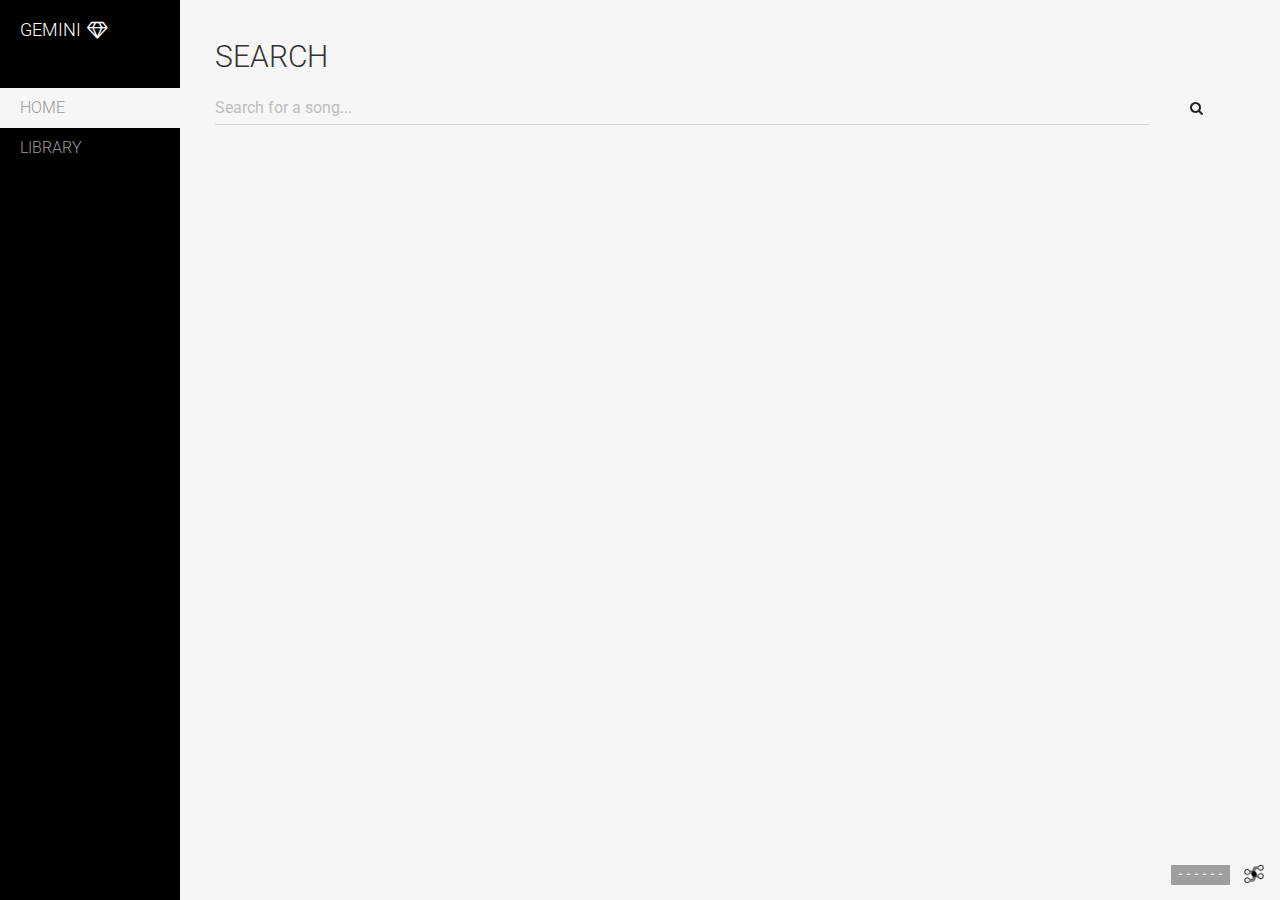
<file: index.html>
<!DOCTYPE html>
<html lang="en">

<head>

    <meta charset="utf-8">
    <meta http-equiv="X-UA-Compatible" content="IE=edge">
    <meta name="viewport" content="width=device-width, initial-scale=1.5, maximum-scale=1.5, minimum-scale=1.5, user-scalable=no">
    <meta name="description" content="P2P music, simplified.">

    <title>Gemini | Streaming</title>

    <!-- Bootstrap Core CSS -->
    <link href="css/bootstrap.min.css" rel="stylesheet">

    <!-- Bootstrap Material Design -->
	<link href="css/bootstrap-material-design.min.css" rel="stylesheet">
	<link href="css/ripples.css" rel="stylesheet">

    <!-- Custom CSS -->
    <link href="css/simple-sidebar.css" rel="stylesheet">

    <!-- Material Design fonts -->
	<link rel="stylesheet" href="http://fonts.googleapis.com/css?family=Roboto:300,400,500,700" type="text/css">
	<link href="https://fonts.googleapis.com/icon?family=Material+Icons" rel="stylesheet">

	<!-- Font Awesome -->
	<link rel="stylesheet" href="css/font-awesome.min.css">

    <!-- HTML5 Shim and Respond.js IE8 support of HTML5 elements and media queries -->
    <!-- WARNING: Respond.js doesn't work if you view the page via file:// -->
    <!--[if lt IE 9]>
        <script src="https://oss.maxcdn.com/libs/html5shiv/3.7.0/html5shiv.js"></script>
        <script src="https://oss.maxcdn.com/libs/respond.js/1.4.2/respond.min.js"></script>
    <![endif]-->

</head>

<body>
    <div id="wrapper">

        <!-- Sidebar -->
        <div id="sidebar-wrapper">
            <ul class="sidebar-nav">
                <li class="sidebar-brand">
                    <a href="index.html">
                        GEMINI
                        <i class="fa fa-diamond" id="serverIcon"></i>
                    </a>
                </li>
                <br>
                <li>
                    <a class="nav-option active" id="home" href="#">HOME</a>
                </li>
                <li>
                    <a class="nav-option" id="library" href="#">LIBRARY</a>
                </li>
            </ul>
        </div>
        <!-- /Sidebar -->

        <div id="page-content-wrapper">
            <div class="container-fluid" id="page-text">
                <!-- Page text placeholder -->
                <div id="page-text"></div>
            </div>
        </div>
    </div>
    <!-- /#wrapper -->

    <!-- Pages -->

	    <!-- Home -->
	    <div class="hidden" id="home-page">
	    	<div class="row">
		        <div class="col-lg-12">
		        	<!-- Search section -->
		            <h2>SEARCH</h2>

                    <div id="search-bar">
                    	<form id="search-form">
	    					<div class="input-group" style="padding-bottom: 5px">
	                            <input type="text" class="form-control" id="search-query" placeholder="Search for a song..." autocomplete="off">
	                            <span class="input-group-btn">
	                                <button class="btn btn-default" type="submit">
	                                    <i class="fa fa-search"></i>
	                                </button>
	                            </span>
	    					</div>
	                    </form>
                    </div>

					<div class="hidden" id="search-results">
                        <!-- Table section -->
                        <h4>SEARCH RESULTS</h4>

                        <div class="panel panel-default search-panel">
                            <!-- Panel contents -->
                            <table class="table table-hover" style="color: rgb(51, 51, 51)">
                                <!-- Table headers -->
                                <thead>
                                    <tr>
                                        <th>#</th>
                                        <th></th>
                                        <th>TRACK</th>
                                        <th>ARTIST</th>
                                        <th>TIME</th>
                                        <th></th>
                                    </tr>
                                </thead>

                                <!-- Table body -->
                                <tbody>
                                    <tr>
                                        <td class="td-minus">1</td>
                                        <td class="td-plus">
                                            <a href="#">
                                                <i class="fa fa-play-circle-o"></i>
                                            </a>
                                        </td>
                                        <td>Adventure of a Lifetime</td>
                                        <td>Coldplay</td>
                                        <td class="td-dubplus">5:34</td>
                                        <td class="td-plus">
                                            <a href="#">
                                                <i class="fa fa-check-circle-o"></i>
                                            </a>
                                        </td>
                                    </tr>

                                    <tr>
                                        <td class="td-minus">2</td>
                                        <td class="td-plus">
                                            <a href="#">
                                                <i class="fa fa-play-circle-o"></i>
                                            </a>
                                        </td>
                                        <td>Hymn for the Weekend</td>
                                        <td>Coldplay</td>
                                        <td class="td-dubplus">4:21</td>
                                        <td class="td-plus">
                                            <a href="#">
                                                <i class="fa fa-check-circle-o"></i>
                                            </a>
                                        </td>
                                    </tr>

                                    <tr>
                                        <td class="td-minus">3</td>
                                        <td class="td-plus">
                                            <a href="#">
                                                <i class="fa fa-play-circle-o"></i>
                                            </a>
                                        </td>
                                        <td>Paradise</td>
                                        <td>Coldplay</td>
                                        <td class="td-dubplus">4:20</td>
                                        <td class="td-plus">
                                            <a href="#">
                                                <i class="fa fa-check-circle-o"></i>
                                            </a>
                                        </td>
                                    </tr>
                                </tbody>
                            </table>
                        </div>
                    </div>
				</div>
			</div>
	    </div>
	    <!-- /Home -->

	    <!-- Library -->
	    <div class="hidden" id="library-page">
	    	<div class="row">
	    		<div class="col-lg-12">
		    		<h2>LIBRARY</h2>
	    			
	    			<!-- Library Content -->
	    			<div class="panel panel-default" style="margin-top: 25px">
		    			<table class="table table-hover" style="color: rgb(51, 51, 51)">
							<!-- Table headers -->
							<thead>
								<tr>
									<th>#</th>
									<th></th>
									<th>TRACK</th>
									<th>ARTIST</th>
									<th>TIME</th>
								</tr>
							</thead>

							<!-- Table body -->
							<tbody>
								<tr>
									<td class="td-minus">1</td>
									<td class="td-plus">
										<a href="#">
											<i class="fa fa-play-circle-o"></i>
										</a>
									</td>
									<td>Adventure of a Lifetime</td>
									<td>Coldplay</td>
									<td class="td-dubplus">5:34</td>
								</tr>

								<tr>
									<td class="td-minus">2</td>
									<td class="td-plus">
										<a href="#">
											<i class="fa fa-play-circle-o"></i>
										</a>
									</td>
									<td>Hymn for the Weekend</td>
									<td>Coldplay</td>
									<td class="td-dubplus">4:21</td>
								</tr>

								<tr>
									<td class="td-minus">3</td>
									<td class="td-plus">
										<a href="#">
											<i class="fa fa-play-circle-o"></i>
										</a>
									</td>
									<td>Paradise</td>
									<td>Coldplay</td>
									<td class="td-dubplus">4:20</td>
								</tr>
							</tbody>
						</table>
					</div>
	    		</div>
	    	</div>
	    </div>
	    <!-- /Library -->

	    <!-- Footer -->
        <div class="hidden row" id="footer-page">
			<div class="navbar-fixed-bottom">
				<div class="row">
                    <div class="col-xs-12" id="footer">
                        <span class="pull-right" style="margin-left: 15px; margin-right: 30px">
                            <span id="status">
                                <span class="label label-default">- - - - - -</span>
                            </span>
                            <span id="peerCount" style="padding-left: 10px">
                                <img src="img/connect0.png" width="20" height="20">
                            </span>
                        </span>
                    </div>
                </div>
			</div>
        </div>
       	<!-- /Footer -->

    <!-- jQuery -->
    <script src="js/jquery.js"></script>

    <!-- Bootstrap Core JavaScript -->
    <script src="js/bootstrap.min.js"></script>

    <!-- Material Design -->
    <script src="js/material.js"></script>
    <script src="js/ripples.js"></script>
    <script>
    	$.material.init();
    </script>

    <!-- Custom JS -->
	<script src="js/custom.js"></script>

    <!-- Debug / Production -->
    <script>
        var DEBUG = false;
        if(!DEBUG) {
            console.clear();
            console.log("Index load: [success]");
        }
    </script>
</body>
</html>
</file>
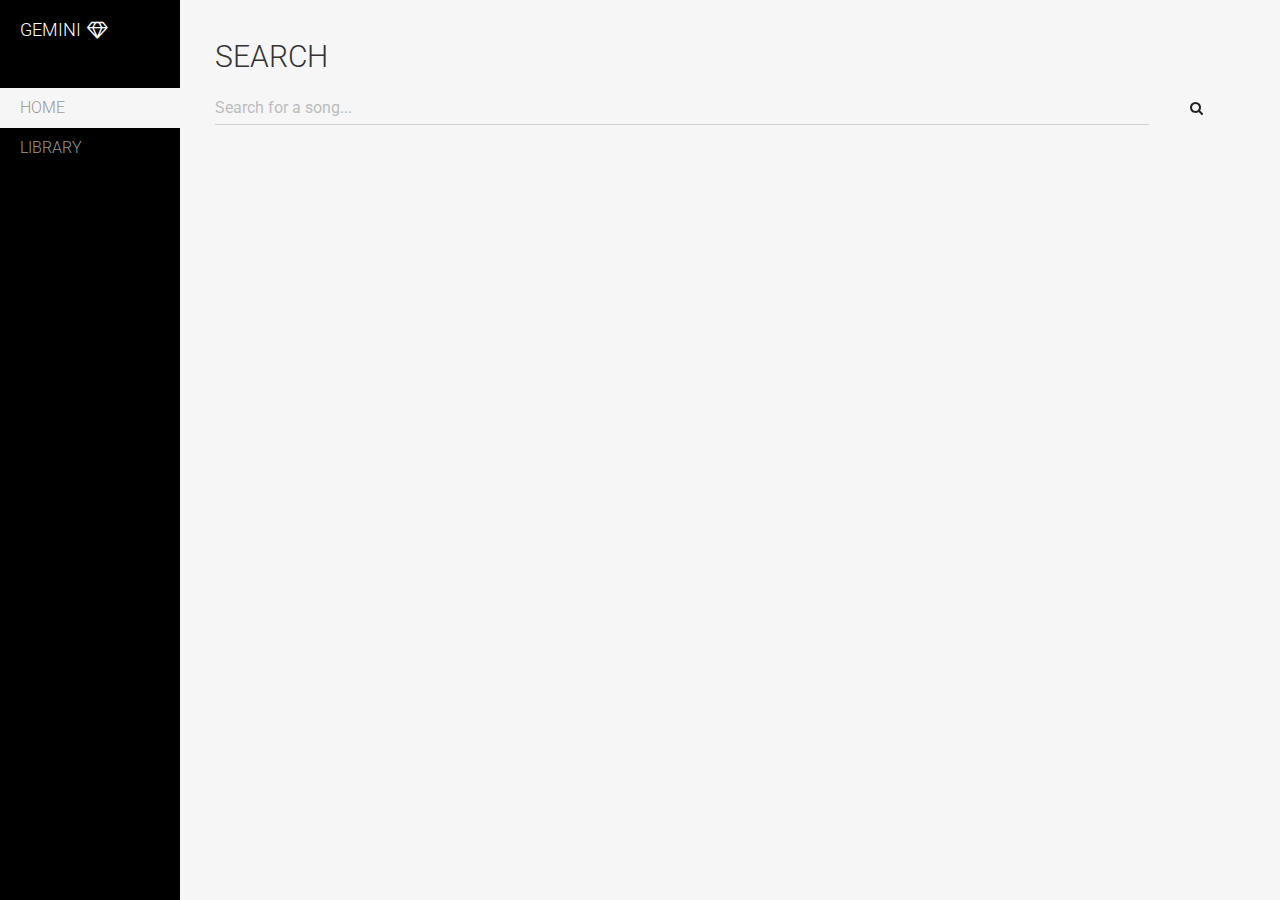
<file: web/index.html>
<!DOCTYPE html>
<html lang="en">

<head>

    <meta charset="utf-8">
    <meta http-equiv="X-UA-Compatible" content="IE=edge">
    <meta name="viewport" content="width=device-width, initial-scale=1.5, maximum-scale=1.5, minimum-scale=1.5, user-scalable=no">
    <meta name="description" content="P2P music, simplified.">

    <title>Gemini | Streaming</title>

    <!-- Bootstrap Core CSS -->
    <link href="css/bootstrap.min.css" rel="stylesheet">

    <!-- Bootstrap Material Design -->
	<link href="css/bootstrap-material-design.min.css" rel="stylesheet">
	<link href="css/ripples.css" rel="stylesheet">

    <!-- Custom CSS -->
    <link href="css/simple-sidebar.css" rel="stylesheet">

    <!-- Material Design fonts -->
	<link rel="stylesheet" href="http://fonts.googleapis.com/css?family=Roboto:300,400,500,700" type="text/css">
	<link href="https://fonts.googleapis.com/icon?family=Material+Icons" rel="stylesheet">

	<!-- Font Awesome -->
	<link rel="stylesheet" href="https://maxcdn.bootstrapcdn.com/font-awesome/4.5.0/css/font-awesome.min.css">

    <!-- HTML5 Shim and Respond.js IE8 support of HTML5 elements and media queries -->
    <!-- WARNING: Respond.js doesn't work if you view the page via file:// -->
    <!--[if lt IE 9]>
        <script src="https://oss.maxcdn.com/libs/html5shiv/3.7.0/html5shiv.js"></script>
        <script src="https://oss.maxcdn.com/libs/respond.js/1.4.2/respond.min.js"></script>
    <![endif]-->

</head>

<body>
    <div id="wrapper">

        <!-- Sidebar -->
        <div id="sidebar-wrapper">
            <ul class="sidebar-nav">
                <li class="sidebar-brand">
                    <a href="index.html">
                        GEMINI
                        <i class="fa fa-diamond" id="serverIcon"></i>
                    </a>
                </li>
                <br>
                <li>
                    <a class="nav-option active" id="home" href="#">HOME</a>
                </li>
                <li>
                    <a class="nav-option" id="library" href="#">LIBRARY</a>
                </li>
            </ul>
        </div>
        <!-- /Sidebar -->

        <div id="page-content-wrapper">
            <div class="container-fluid" id="page-text">
                <!-- Page text placeholder -->
                <div id="page-text"></div>
            </div>
        </div>
    </div>
    <!-- /#wrapper -->

    <!-- Pages -->

	    <!-- Home -->
	    <div class="hidden" id="home-page">
	    	<div class="row">
		        <div class="col-lg-12">
		        	<!-- Search section -->
		            <h2>SEARCH</h2>

                    <form id="search">
    					<div class="input-group" style="padding-bottom: 5px">
                            <input type="text" class="form-control" id="search-query" placeholder="Search for a song..." autocomplete="off">
                            <span class="input-group-btn">
                                <button class="btn btn-default" type="submit">
                                    <i class="fa fa-search"></i>
                                </button>
                            </span>
    					</div>
                    </form>

					<div class="hidden" id="search-results">
                        <!-- Table section -->
                        <h4>SEARCH RESULTS</h4>

                        <div class="panel panel-default search-panel">
                            <!-- Panel contents -->
                            <table class="table table-hover" style="color: rgb(51, 51, 51)">
                                <!-- Table headers -->
                                <thead>
                                    <tr>
                                        <th>#</th>
                                        <th></th>
                                        <th>TRACK</th>
                                        <th>ARTIST</th>
                                        <th>TIME</th>
                                        <th></th>
                                    </tr>
                                </thead>

                                <!-- Table body -->
                                <tbody>
                                    <tr>
                                        <td class="td-minus">1</td>
                                        <td class="td-plus">
                                            <a href="#">
                                                <i class="fa fa-play-circle-o"></i>
                                            </a>
                                        </td>
                                        <td>Adventure of a Lifetime</td>
                                        <td>Coldplay</td>
                                        <td class="td-dubplus">5:34</td>
                                        <td class="td-plus">
                                            <a href="#">
                                                <i class="fa fa-check-circle-o"></i>
                                            </a>
                                        </td>
                                    </tr>

                                    <tr>
                                        <td class="td-minus">2</td>
                                        <td class="td-plus">
                                            <a href="#">
                                                <i class="fa fa-play-circle-o"></i>
                                            </a>
                                        </td>
                                        <td>Hymn for the Weekend</td>
                                        <td>Coldplay</td>
                                        <td class="td-dubplus">4:21</td>
                                        <td class="td-plus">
                                            <a href="#">
                                                <i class="fa fa-check-circle-o"></i>
                                            </a>
                                        </td>
                                    </tr>

                                    <tr>
                                        <td class="td-minus">3</td>
                                        <td class="td-plus">
                                            <a href="#">
                                                <i class="fa fa-play-circle-o"></i>
                                            </a>
                                        </td>
                                        <td>Paradise</td>
                                        <td>Coldplay</td>
                                        <td class="td-dubplus">4:20</td>
                                        <td class="td-plus">
                                            <a href="#">
                                                <i class="fa fa-check-circle-o"></i>
                                            </a>
                                        </td>
                                    </tr>
                                </tbody>
                            </table>
                        </div>
                    </div>
				</div>
			</div>
	    </div>
	    <!-- /Home -->

	    <!-- Library -->
	    <div class="hidden" id="library-page">
	    	<div class="row">
	    		<div class="col-lg-12">
		    		<h2>LIBRARY</h2>
	    			
	    			<!-- Library Content -->
	    			<div class="panel panel-default" style="margin-top: 25px">
		    			<table class="table table-hover" style="color: rgb(51, 51, 51)">
							<!-- Table headers -->
							<thead>
								<tr>
									<th>#</th>
									<th></th>
									<th>TRACK</th>
									<th>ARTIST</th>
									<th>TIME</th>
								</tr>
							</thead>

							<!-- Table body -->
							<tbody>
								<tr>
									<td class="td-minus">1</td>
									<td class="td-plus">
										<a href="#">
											<i class="fa fa-play-circle-o"></i>
										</a>
									</td>
									<td>Adventure of a Lifetime</td>
									<td>Coldplay</td>
									<td class="td-dubplus">5:34</td>
								</tr>

								<tr>
									<td class="td-minus">2</td>
									<td class="td-plus">
										<a href="#">
											<i class="fa fa-play-circle-o"></i>
										</a>
									</td>
									<td>Hymn for the Weekend</td>
									<td>Coldplay</td>
									<td class="td-dubplus">4:21</td>
								</tr>

								<tr>
									<td class="td-minus">3</td>
									<td class="td-plus">
										<a href="#">
											<i class="fa fa-play-circle-o"></i>
										</a>
									</td>
									<td>Paradise</td>
									<td>Coldplay</td>
									<td class="td-dubplus">4:20</td>
								</tr>
							</tbody>
						</table>
					</div>
	    		</div>
	    	</div>
	    </div>
	    <!-- /Library -->

	    <!-- Footer -->
        <div class="hidden row" id="footer-page">
			<div class="navbar-fixed-bottom">
				<div class="row">
                        
                    <div class="col-xs-12" style="margin-left: 14px">
                        <span id="play-controls">
                            <p class="playing playing-artist">Kanye West</p>
                            <p class="playing playing-title">Wolves OG</p>
                            <div class="play-ctrl-box">
                                <button id="play-prev"></button>
                                <button id="play"></button>
                                <button id="play-next"></button>
                            </div>
                        </span>

                        <div id="progress-col" class="col-xs-9" style="margin-left: 10px; margin-right: -20px; margin-top: 10px">
                            <div class="progress" style="margin-right: 30px; color: black">
                                <div id="music-progress" class="progress-bar" role="progressbar" aria-valuemin="0" aria-valuemax="100">
                                </div>
                            </div>
                        </div>
                        <span id="play-time">00:00 | 00:00</span>

                        <span class="pull-right" style="margin-left: 15px; margin-right: 30px">
                            <span id="status">
                                <span class="label label-default">- - - - - -</span>
                            </span>
                            <span id="peerCount" style="padding-left: 10px">
                                <img src="img/connect0.png" width="20" height="20">
                            </span>
                        </span>
                    </div>
                </div>
			</div>
        </div>
       	<!-- /Footer -->

    <!-- jQuery -->
    <script src="js/jquery.js"></script>

    <!-- Bootstrap Core JavaScript -->
    <script src="js/bootstrap.min.js"></script>

    <!-- Material Design -->
    <script src="js/material.js"></script>
    <script src="js/ripples.js"></script>
    <script>
    	$.material.init();
    </script>

    <!-- Audio5js -->
    <script src="js/audio5.js"></script>

    <!-- Custom JS -->
	<script src="js/custom.js"></script>

    <!-- Debug / Production -->
    <script>
        var DEBUG = false;
        if(!DEBUG) {
            console.clear();
            console.log("Index load: [success]");
        }
    </script>
</body>
</html>
</file>
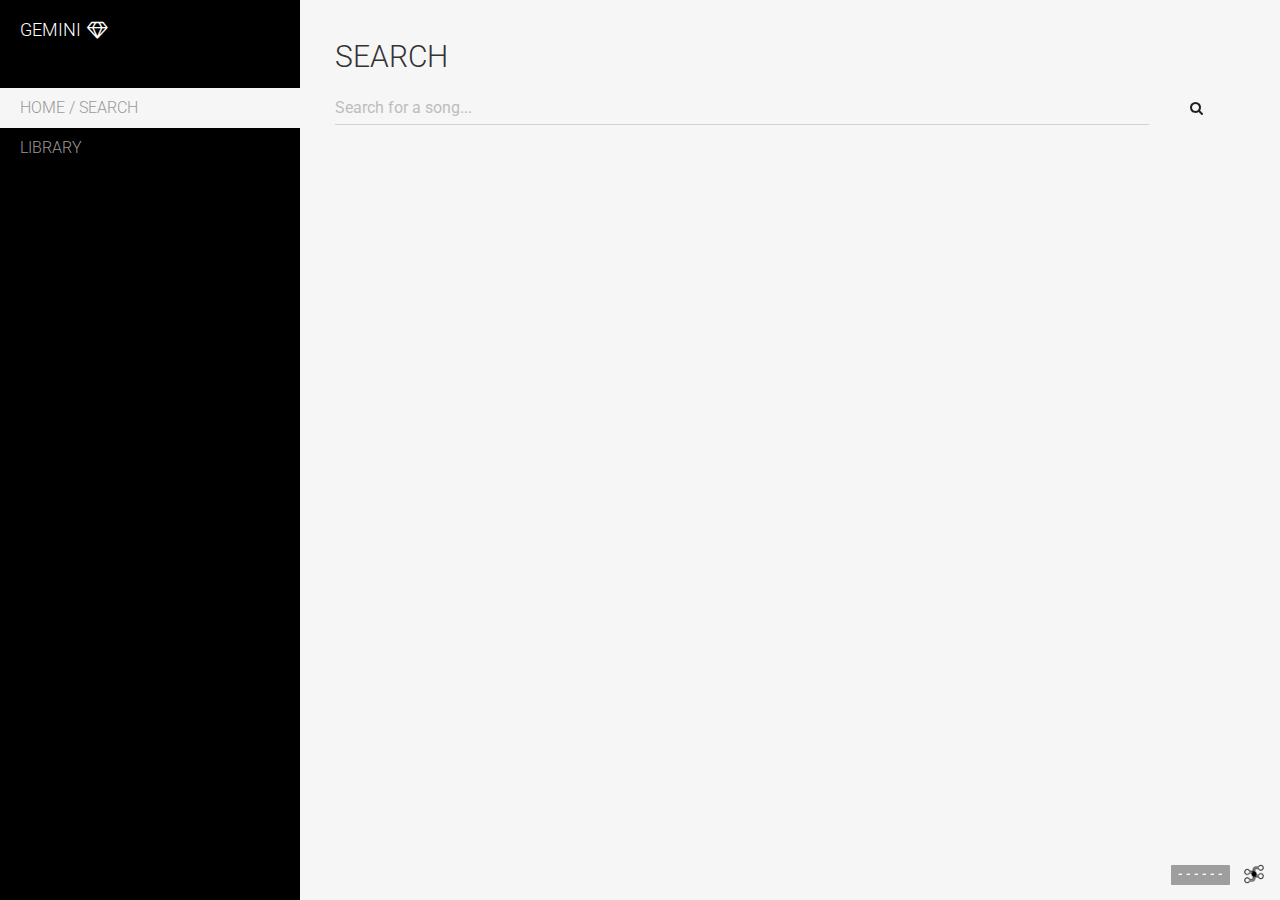
<file: web/web/index.html>
<!DOCTYPE html>
<html lang="en">

<head>

    <meta charset="utf-8">
    <meta http-equiv="X-UA-Compatible" content="IE=edge">
    <meta name="viewport" content="width=device-width, initial-scale=1.5, maximum-scale=1.5, minimum-scale=1.5, user-scalable=no">
    <meta name="description" content="P2P music, simplified.">

    <title>Gemini | Network</title>

    <!-- Bootstrap Core CSS -->
    <link href="css/bootstrap.min.css" rel="stylesheet">

    <!-- Bootstrap Material Design -->
	<link href="css/bootstrap-material-design.min.css" rel="stylesheet">
	<link href="css/ripples.css" rel="stylesheet">

    <!-- Custom CSS -->
    <link href="css/simple-sidebar.css" rel="stylesheet">

    <!-- Material Design fonts -->
	<link rel="stylesheet" href="http://fonts.googleapis.com/css?family=Roboto:300,400,500,700" type="text/css">
	<link href="https://fonts.googleapis.com/icon?family=Material+Icons" rel="stylesheet">

	<!-- Font Awesome -->
	<link rel="stylesheet" href="css/font-awesome.min.css">

    <!-- HTML5 Shim and Respond.js IE8 support of HTML5 elements and media queries -->
    <!-- WARNING: Respond.js doesn't work if you view the page via file:// -->
    <!--[if lt IE 9]>
        <script src="https://oss.maxcdn.com/libs/html5shiv/3.7.0/html5shiv.js"></script>
        <script src="https://oss.maxcdn.com/libs/respond.js/1.4.2/respond.min.js"></script>
    <![endif]-->

</head>

<body>
    <div id="wrapper">

        <!-- Sidebar -->
        <div id="sidebar-wrapper">
            <ul class="sidebar-nav">
                <li class="sidebar-brand">
                    <a href="index.html">
                        GEMINI
                        <i class="fa fa-diamond" id="serverIcon"></i>
                    </a>
                </li>
                <br>
                <li>
                    <a class="nav-option active" id="home" href="#">HOME / SEARCH</a>
                </li>
                <li>
                    <a class="nav-option" id="library" href="#">LIBRARY</a>
                </li>
            </ul>
            <div id="song-cover"></div>
            <div id="embed-player"></div>
            <div id="song-data">
            	<p></p>
            </div>
        </div>
        <!-- /Sidebar -->

        <div id="page-content-wrapper">
            <div class="container-fluid" id="page-text">
                <!-- Page text placeholder -->
                <div id="page-text"></div>
            </div>
            <!-- Footer -->
	        <div class="row" id="footer-page">
				<div class="navbar-fixed-bottom">
					<div class="row">
	                    <div class="col-xs-12" id="footer">
	                        <span class="pull-right" style="margin-left: 15px; margin-right: 30px">
	                            <span id="status">
	                                <span class="label label-default">- - - - - -</span>
	                            </span>
	                            <span id="peerCount" style="padding-left: 10px">
	                                <img src="img/connect0.png" width="20" height="20">
	                            </span>
	                        </span>
	                    </div>
	                </div>
				</div>
	        </div>
	       	<!-- /Footer -->
        </div>
    </div>
    <!-- /#wrapper -->

    <!-- Pages -->

	    <!-- Home -->
	    <div class="hidden" id="home-page">
	    	<div class="row">
		        <div class="col-lg-12">
		        	<!-- Search section -->
		            <h2>SEARCH</h2>

                    <div id="search-bar">
                    	<form id="search-form">
	    					<div class="input-group" style="padding-bottom: 5px">
	                            <input type="text" class="form-control" id="search-query" placeholder="Search for a song..." autocomplete="off">
	                            <span class="input-group-btn">
	                                <button class="btn btn-default" type="submit">
	                                    <i class="fa fa-search"></i>
	                                </button>
	                            </span>
	    					</div>
	                    </form>
                    </div>

					<div class="hidden" id="search-results">
                        <!-- Table section -->
                        <h4>SEARCH RESULTS</h4>

                        <div class="panel panel-default search-panel">
                            <!-- Panel contents -->
                            <table class="table table-hover" style="color: rgb(51, 51, 51)">  
                            </table>
                        </div>
                    </div>
				</div>
			</div>
	    </div>
	    <!-- /Home -->

	    <!-- Library -->
	    <div class="hidden" id="library-page">
	    	<div class="row">
	    		<div class="col-lg-12">
		    		<h2>LIBRARY</h2>
	    			
	    			<!-- Library Content -->
	    			<div id="library-results">
	    			</div>
	    		</div>
	    	</div>
	    </div>
	    <!-- /Library -->

    <!-- jQuery -->
    <script src="js/jquery.js"></script>

    <!-- Bootstrap Core JavaScript -->
    <script src="js/bootstrap.min.js"></script>

    <!-- Material Design -->
    <script src="js/material.js"></script>
    <script src="js/ripples.js"></script>
    <script>
    	$.material.init();
    </script>

    <!-- Custom JS -->
	<script src="js/custom.js"></script>

    <!-- Debug / Production -->
    <script>
        var DEBUG = false;
        if(!DEBUG) {
            console.clear();
            console.log("Index load: [success]");
        }
    </script>
</body>
</html>
</file>
<file: css/ripples.css>
.withripple {
  position: relative;
}
.ripple-container {
  position: absolute;
  top: 0;
  left: 0;
  z-index: 1;
  width: 100%;
  height: 100%;
  overflow: hidden;
  border-radius: inherit;
  pointer-events: none;
}
.ripple {
  position: absolute;
  width: 20px;
  height: 20px;
  margin-left: -10px;
  margin-top: -10px;
  border-radius: 100%;
  background-color: #000;
  background-color: rgba(0, 0, 0, 0.05);
  -webkit-transform: scale(1);
      -ms-transform: scale(1);
       -o-transform: scale(1);
          transform: scale(1);
  -webkit-transform-origin: 50%;
      -ms-transform-origin: 50%;
       -o-transform-origin: 50%;
          transform-origin: 50%;
  opacity: 0;
  pointer-events: none;
}
.ripple.ripple-on {
  -webkit-transition: opacity 0.15s ease-in 0s, -webkit-transform 0.5s cubic-bezier(0.4, 0, 0.2, 1) 0.1s;
       -o-transition: opacity 0.15s ease-in 0s, -o-transform 0.5s cubic-bezier(0.4, 0, 0.2, 1) 0.1s;
          transition: opacity 0.15s ease-in 0s, transform 0.5s cubic-bezier(0.4, 0, 0.2, 1) 0.1s;
  opacity: 0.1;
}
.ripple.ripple-out {
  -webkit-transition: opacity 0.1s linear 0s !important;
       -o-transition: opacity 0.1s linear 0s !important;
          transition: opacity 0.1s linear 0s !important;
  opacity: 0;
}
/*# sourceMappingURL=ripples.css.map */
</file>
<file: web/css/ripples.css>
.withripple {
  position: relative;
}
.ripple-container {
  position: absolute;
  top: 0;
  left: 0;
  z-index: 1;
  width: 100%;
  height: 100%;
  overflow: hidden;
  border-radius: inherit;
  pointer-events: none;
}
.ripple {
  position: absolute;
  width: 20px;
  height: 20px;
  margin-left: -10px;
  margin-top: -10px;
  border-radius: 100%;
  background-color: #000;
  background-color: rgba(0, 0, 0, 0.05);
  -webkit-transform: scale(1);
      -ms-transform: scale(1);
       -o-transform: scale(1);
          transform: scale(1);
  -webkit-transform-origin: 50%;
      -ms-transform-origin: 50%;
       -o-transform-origin: 50%;
          transform-origin: 50%;
  opacity: 0;
  pointer-events: none;
}
.ripple.ripple-on {
  -webkit-transition: opacity 0.15s ease-in 0s, -webkit-transform 0.5s cubic-bezier(0.4, 0, 0.2, 1) 0.1s;
       -o-transition: opacity 0.15s ease-in 0s, -o-transform 0.5s cubic-bezier(0.4, 0, 0.2, 1) 0.1s;
          transition: opacity 0.15s ease-in 0s, transform 0.5s cubic-bezier(0.4, 0, 0.2, 1) 0.1s;
  opacity: 0.1;
}
.ripple.ripple-out {
  -webkit-transition: opacity 0.1s linear 0s !important;
       -o-transition: opacity 0.1s linear 0s !important;
          transition: opacity 0.1s linear 0s !important;
  opacity: 0;
}
/*# sourceMappingURL=ripples.css.map */
</file>
<file: web/web/css/ripples.css>
.withripple {
  position: relative;
}
.ripple-container {
  position: absolute;
  top: 0;
  left: 0;
  z-index: 1;
  width: 100%;
  height: 100%;
  overflow: hidden;
  border-radius: inherit;
  pointer-events: none;
}
.ripple {
  position: absolute;
  width: 20px;
  height: 20px;
  margin-left: -10px;
  margin-top: -10px;
  border-radius: 100%;
  background-color: #000;
  background-color: rgba(0, 0, 0, 0.05);
  -webkit-transform: scale(1);
      -ms-transform: scale(1);
       -o-transform: scale(1);
          transform: scale(1);
  -webkit-transform-origin: 50%;
      -ms-transform-origin: 50%;
       -o-transform-origin: 50%;
          transform-origin: 50%;
  opacity: 0;
  pointer-events: none;
}
.ripple.ripple-on {
  -webkit-transition: opacity 0.15s ease-in 0s, -webkit-transform 0.5s cubic-bezier(0.4, 0, 0.2, 1) 0.1s;
       -o-transition: opacity 0.15s ease-in 0s, -o-transform 0.5s cubic-bezier(0.4, 0, 0.2, 1) 0.1s;
          transition: opacity 0.15s ease-in 0s, transform 0.5s cubic-bezier(0.4, 0, 0.2, 1) 0.1s;
  opacity: 0.1;
}
.ripple.ripple-out {
  -webkit-transition: opacity 0.1s linear 0s !important;
       -o-transition: opacity 0.1s linear 0s !important;
          transition: opacity 0.1s linear 0s !important;
  opacity: 0;
}
/*# sourceMappingURL=ripples.css.map */
</file>
<file: css/simple-sidebar.css>
/*!
 * Start Bootstrap - Simple Sidebar HTML Template (http://startbootstrap.com)
 * Code licensed under the Apache License v2.0.
 * For details, see http://www.apache.org/licenses/LICENSE-2.0.
 */

/* Toggle Styles */

body {
    background-color: #F6F6F6;
    min-width: 1200px;
    font-size: 16px;
    overflow: auto;
}

.form-control:focus {
    border-color: #cccccc;
    -webkit-box-shadow: none;
    box-shadow: none;
}

.form-group.is-focused .form-control {
    background-image: -webkit-gradient(linear, left top, left bottom, from(#4A4D4D), to(#4A4D4D)), -webkit-gradient(linear, left top, left bottom, from(#D2D2D2), to(#D2D2D2));
    background-image: -webkit-linear-gradient(#4A4D4D, #4A4D4D), -webkit-linear-gradient(#D2D2D2, #D2D2D2);
    background-image: -o-linear-gradient(#4A4D4D, #4A4D4D), -o-linear-gradient(#D2D2D2, #D2D2D2);
    background-image: linear-gradient(#4A4D4D, #4A4D4D), linear-gradient(#D2D2D2, #D2D2D2);
}

#wrapper {
    padding-left: 0;
    -webkit-transition: all 0.5s ease;
    -moz-transition: all 0.5s ease;
    -o-transition: all 0.5s ease;
    transition: all 0.5s ease;
}

#wrapper.toggled {
    padding-left: 180px;
}

#sidebar-wrapper {
    z-index: 1000;
    position: fixed;
    left: 180px;
    width: 0;
    height: 100%;
    margin-left: -180px;
    background: #000;
    -webkit-transition: all 0.5s ease;
    -moz-transition: all 0.5s ease;
    -o-transition: all 0.5s ease;
    transition: all 0.5s ease;
}

#wrapper.toggled #sidebar-wrapper {
    width: 180;
}

#page-content-wrapper {
    width: 100%;
    position: absolute;
    padding: 15px;
}

#wrapper.toggled #page-content-wrapper {
    position: absolute;
    margin-right: -180px;
}

/* Sidebar Styles */

.sidebar-nav {
    position: absolute;
    top: 0;
    width: 180px;
    margin: 0;
    padding: 0;
    list-style: none;
}

.sidebar-nav li {
    text-indent: 20px;
    line-height: 40px;
}

.sidebar-nav li a {
    display: block;
    text-decoration: none;
    color: #999999;
}

.sidebar-nav li a:active,
.sidebar-nav li a:focus {
    text-decoration: none;
}

.sidebar-nav > .sidebar-brand {
    height: 65px;
    font-size: 18px;
    line-height: 60px;
}

.sidebar-nav > .sidebar-brand a {
    color: #999999;
}

.sidebar-nav > .sidebar-brand a:hover {
    color: #fff;
    background: none;
}

@media(min-width: 900px) {
    #wrapper {
        padding-left: 180px;
    }

    #wrapper.toggled {
        padding-left: 0;
    }

    #sidebar-wrapper {
        width: 180px;
    }

    #wrapper.toggled #sidebar-wrapper {
        width: 0;
    }

    #page-content-wrapper {
        padding: 20px;
        position: relative;
    }

    #wrapper.toggled #page-content-wrapper {
        position: relative;
        margin-right: 0;
    }
}

.table {
    background-color: #EEE;
}

.active {
    background-color: #F6F6F6;
}

.active:hover {
	background-color: #F6F6F6;
}

#serverIcon {
	margin-left: -18px;
}

.form-group {
	margin-top: 5px;
}

.td-minus {
	width: 35px;
}

.td-plus {
	width: 40px;
}

.td-plus a {
	color: #424242;
}

.td-dubplus {
	width: 60px;
}

.search-panel {
    margin-top: 10px;
}

#search-results {
	overflow: auto;
}

.loader {
    margin-top: 125px;
}

.progress {
    height: 8px;
    background: #ddd;
}

.progress .progress-bar, .progress .progress-bar.progress-bar-default {
    background-color: black;
}

#footer {
	margin-left: 14px;
	margin-bottom: 15px;
}

/** #009688 af **/
</file>
<file: web/css/simple-sidebar.css>
/*!
 * Start Bootstrap - Simple Sidebar HTML Template (http://startbootstrap.com)
 * Code licensed under the Apache License v2.0.
 * For details, see http://www.apache.org/licenses/LICENSE-2.0.
 */

/* Toggle Styles */

body {
    background-color: #F6F6F6;
    min-width: 1200px;
    font-size: 16px;
    overflow: auto;
}

.form-control:focus {
    border-color: #cccccc;
    -webkit-box-shadow: none;
    box-shadow: none;
}

.form-group.is-focused .form-control {
    background-image: -webkit-gradient(linear, left top, left bottom, from(#4A4D4D), to(#4A4D4D)), -webkit-gradient(linear, left top, left bottom, from(#D2D2D2), to(#D2D2D2));
    background-image: -webkit-linear-gradient(#4A4D4D, #4A4D4D), -webkit-linear-gradient(#D2D2D2, #D2D2D2);
    background-image: -o-linear-gradient(#4A4D4D, #4A4D4D), -o-linear-gradient(#D2D2D2, #D2D2D2);
    background-image: linear-gradient(#4A4D4D, #4A4D4D), linear-gradient(#D2D2D2, #D2D2D2);
}

#wrapper {
    padding-left: 0;
    -webkit-transition: all 0.5s ease;
    -moz-transition: all 0.5s ease;
    -o-transition: all 0.5s ease;
    transition: all 0.5s ease;
}

#wrapper.toggled {
    padding-left: 180px;
}

#sidebar-wrapper {
    z-index: 1000;
    position: fixed;
    left: 180px;
    width: 0;
    height: 100%;
    margin-left: -180px;
    background: #000;
    -webkit-transition: all 0.5s ease;
    -moz-transition: all 0.5s ease;
    -o-transition: all 0.5s ease;
    transition: all 0.5s ease;
}

#wrapper.toggled #sidebar-wrapper {
    width: 180;
}

#page-content-wrapper {
    width: 100%;
    position: absolute;
    padding: 15px;
}

#wrapper.toggled #page-content-wrapper {
    position: absolute;
    margin-right: -180px;
}

/* Sidebar Styles */

.sidebar-nav {
    position: absolute;
    top: 0;
    width: 180px;
    margin: 0;
    padding: 0;
    list-style: none;
}

.sidebar-nav li {
    text-indent: 20px;
    line-height: 40px;
}

.sidebar-nav li a {
    display: block;
    text-decoration: none;
    color: #999999;
}

.sidebar-nav li a:active,
.sidebar-nav li a:focus {
    text-decoration: none;
}

.sidebar-nav > .sidebar-brand {
    height: 65px;
    font-size: 18px;
    line-height: 60px;
}

.sidebar-nav > .sidebar-brand a {
    color: #999999;
}

.sidebar-nav > .sidebar-brand a:hover {
    color: #fff;
    background: none;
}

@media(min-width: 900px) {
    #wrapper {
        padding-left: 180px;
    }

    #wrapper.toggled {
        padding-left: 0;
    }

    #sidebar-wrapper {
        width: 180px;
    }

    #wrapper.toggled #sidebar-wrapper {
        width: 0;
    }

    #page-content-wrapper {
        padding: 20px;
        position: relative;
    }

    #wrapper.toggled #page-content-wrapper {
        position: relative;
        margin-right: 0;
    }
}

.table {
    background-color: #EEE;
}

.active {
    background-color: #F6F6F6;
}

.active:hover {
	background-color: #F6F6F6;
}

#serverIcon {
	margin-left: -18px;
}

.form-group {
	margin-top: 5px;
}

.td-minus {
	width: 35px;
}

.td-plus {
	width: 40px;
}

.td-plus a {
	color: #424242;
}

.td-dubplus {
	width: 60px;
}

.search-panel {
    margin-top: 10px;
}

#search-results {
	overflow: auto;
}

.loader {
    margin-top: 125px;
}

.progress {
    height: 8px;
    background: #ddd;
}

.progress .progress-bar, .progress .progress-bar.progress-bar-default {
    background-color: black;
}

#footer {
	margin-left: 14px;
	margin-bottom: 15px;
}

/** #009688 af **/
</file>
<file: web/web/css/simple-sidebar.css>
/*!
 * Start Bootstrap - Simple Sidebar HTML Template (http://startbootstrap.com)
 * Code licensed under the Apache License v2.0.
 * For details, see http://www.apache.org/licenses/LICENSE-2.0.
 */

/* Toggle Styles */

body {
    background-color: #F6F6F6;
    min-width: 1200px;
    font-size: 16px;
    overflow: auto;
}

.form-control:focus {
    border-color: #cccccc;
    -webkit-box-shadow: none;
    box-shadow: none;
}

.form-group.is-focused .form-control {
    background-image: -webkit-gradient(linear, left top, left bottom, from(#4A4D4D), to(#4A4D4D)), -webkit-gradient(linear, left top, left bottom, from(#D2D2D2), to(#D2D2D2));
    background-image: -webkit-linear-gradient(#4A4D4D, #4A4D4D), -webkit-linear-gradient(#D2D2D2, #D2D2D2);
    background-image: -o-linear-gradient(#4A4D4D, #4A4D4D), -o-linear-gradient(#D2D2D2, #D2D2D2);
    background-image: linear-gradient(#4A4D4D, #4A4D4D), linear-gradient(#D2D2D2, #D2D2D2);
}

#wrapper {
    padding-left: 0;
    -webkit-transition: all 0.5s ease;
    -moz-transition: all 0.5s ease;
    -o-transition: all 0.5s ease;
    transition: all 0.5s ease;
}

#wrapper.toggled {
    padding-left: 300px;
}

#sidebar-wrapper {
    z-index: 1000;
    position: fixed;
    left: 300px;
    width: 0;
    height: 100%;
    margin-left: -300px;
    overflow: hidden;
    overflow-y: auto;
    background: #000;
    -webkit-transition: all 0.5s ease;
    -moz-transition: all 0.5s ease;
    -o-transition: all 0.5s ease;
    transition: all 0.5s ease;
}

#wrapper.toggled #sidebar-wrapper {
    width: 300;
}

#page-content-wrapper {
    width: 100%;
    position: absolute;
    padding: 15px;
}

#wrapper.toggled #page-content-wrapper {
    position: absolute;
    margin-right: -300px;
}

/* Sidebar Styles */

.sidebar-nav {
    position: absolute;
    top: 0;
    width: 300px;
    margin: 0;
    padding: 0;
    list-style: none;
}

.sidebar-nav li {
    text-indent: 20px;
    line-height: 40px;
}

.sidebar-nav li a {
    display: block;
    text-decoration: none;
    color: #999999;
}

.sidebar-nav li a:active,
.sidebar-nav li a:focus {
    text-decoration: none;
}

.sidebar-nav > .sidebar-brand {
    height: 65px;
    font-size: 18px;
    line-height: 60px;
}

.sidebar-nav > .sidebar-brand a {
    color: #999999;
}

.sidebar-nav > .sidebar-brand a:hover {
    color: #fff;
    background: none;
}

@media(min-width: 1200px) {
    #wrapper {
        padding-left: 300px;
    }

    #wrapper.toggled {
        padding-left: 0;
    }

    #sidebar-wrapper {
        width: 300px;
    }

    #wrapper.toggled #sidebar-wrapper {
        width: 0;
    }

    #page-content-wrapper {
        padding: 20px;
        position: relative;
    }

    #wrapper.toggled #page-content-wrapper {
        position: relative;
        margin-right: 0;
    }
}

.table {
    background-color: #EEE;
}

.active {
    background-color: #F6F6F6;
}

.active:hover {
	background-color: #F6F6F6;
}

#serverIcon {
	margin-left: -18px;
}

.form-group {
	margin-top: 5px;
}

.td-minus {
	width: 35px;
}

.td-plus {
	width: 40px;
}

.td-plus a {
	color: #424242;
}

.td-dubplus {
	width: 60px;
}

.search-panel {
    margin-top: 10px;
}

.lib-panel {
	margin-top: 25px;
}

#search-results {
	overflow: auto;
}

.loader {
    margin-top: 125px;
}

.progress {
    height: 8px;
    background: #ddd;
}

.progress .progress-bar, .progress .progress-bar.progress-bar-default {
    background-color: black;
}

#footer {
	margin-left: 14px;
	margin-bottom: 15px;
}

#embed-player {
	position: absolute; 
	bottom: 0; 
	width: 100%;
	margin-bottom: 40px;
}

#song-data {
	color: white;
	font-family: Roboto, Helvetica, Arial, sans-serif;
	margin-left: 15px;
	position: absolute; 
	bottom: 0; 
	white-space: nowrap;
}

#song-cover {
	position: absolute; 
	bottom: 0;
	margin-bottom: 76px;
}

/** #009688 af **/
</file>
